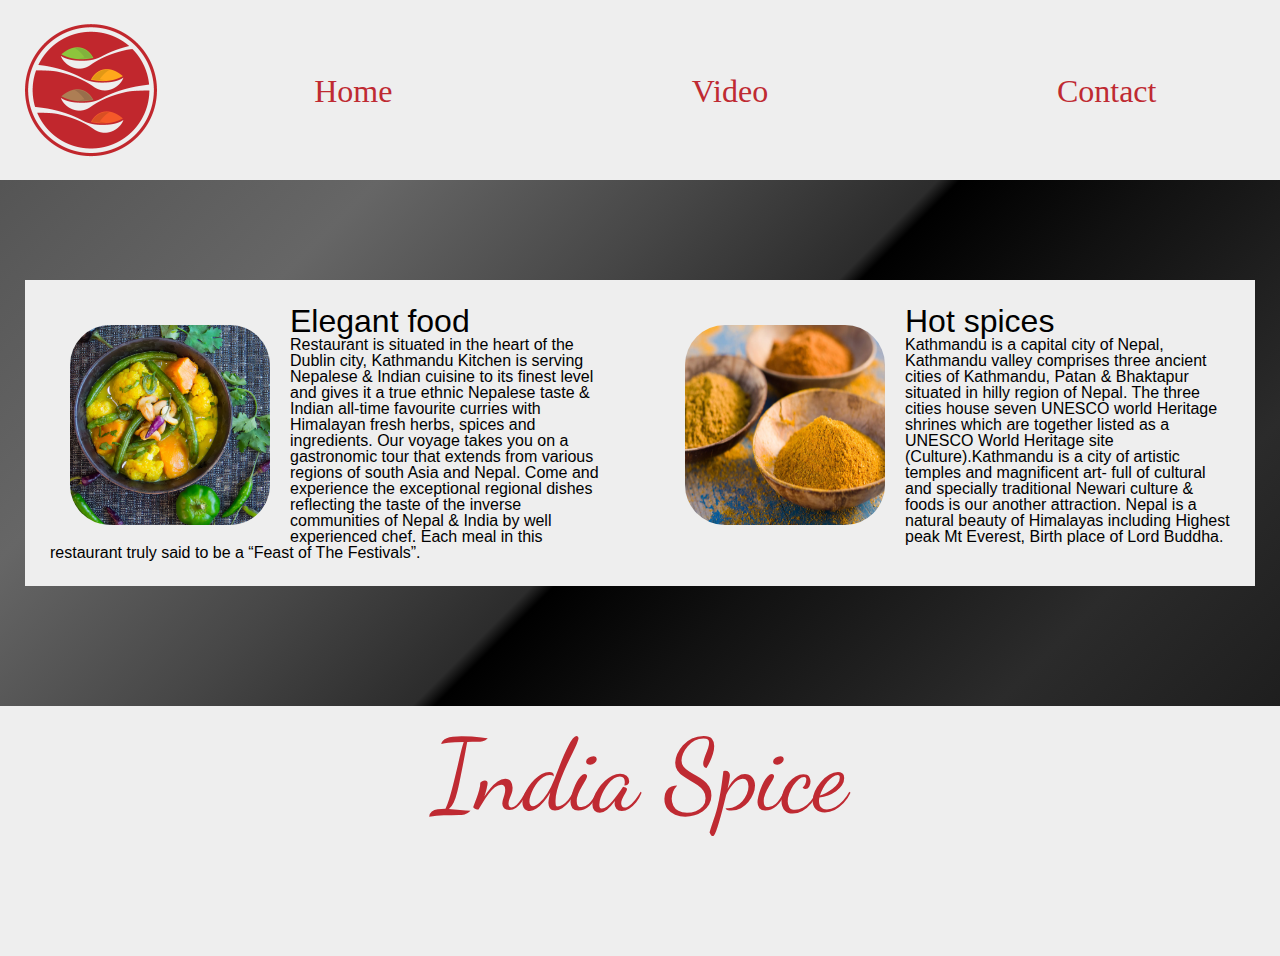
<file: week-1/India Spice/index.html>
<!DOCTYPE html>
<html>
    <head>
        <title> </title>
        <link rel="stylesheet" type="text/css" href="reset.css">
        <link rel="stylesheet" type="text/css" href="spicestyle.css">
        <link href="https://fonts.googleapis.com/css?family=Dancing+Script" rel="stylesheet">
    </head>
    <body>

        <nav id="navigation">
            <img src="images/logo.png" alt="Spice logo">
			<a href="index.html">Home</a>
			<a href="videos.html">Video</a>
			<a href="contact.html">Contact</a>
        </nav>

        <section id="content">
            <div class="box"> 
                <img src="images/curry.jpg" alt="curry">
                    <h2>Elegant food</h2>
                        <p>Restaurant is situated in the heart of the Dublin city, Kathmandu Kitchen is serving Nepalese & Indian cuisine to its finest level and gives it a true ethnic 
                            Nepalese taste & Indian all-time favourite curries with Himalayan fresh herbs, spices and ingredients. Our voyage takes you on a gastronomic 
                            tour that extends from various regions of south Asia and Nepal. Come and experience the exceptional regional dishes reflecting the taste of 
                            the inverse communities of Nepal & India by well experienced chef. Each meal in this restaurant truly said to be a “Feast of The Festivals”.</p>
            </div>
            
            <div class="box">
                <img src="images/spices.jpg" alt="curry">
                    <h2>Hot spices</h2>
                        <p>Kathmandu is a capital city of Nepal, Kathmandu valley comprises three ancient cities of Kathmandu, Patan & Bhaktapur situated in hilly region of Nepal. 
                        The three cities house seven UNESCO world Heritage shrines which are together listed as a UNESCO World Heritage site (Culture).Kathmandu is a city of artistic 
                        temples and magnificent art- full of cultural and specially traditional Newari culture & foods is our another attraction. Nepal is a natural beauty of Himalayas 
                        including Highest peak Mt Everest, Birth place of Lord Buddha.</p>
            </div>
        </section>
        
        <!--<section id="sidevideo">-->
        <!--    <video></video>-->
        <!--</section>-->
        
        <footer id="end">
            <a href="#">India Spice</a> 
        </footer>
    
    </body>
</html>
</file>
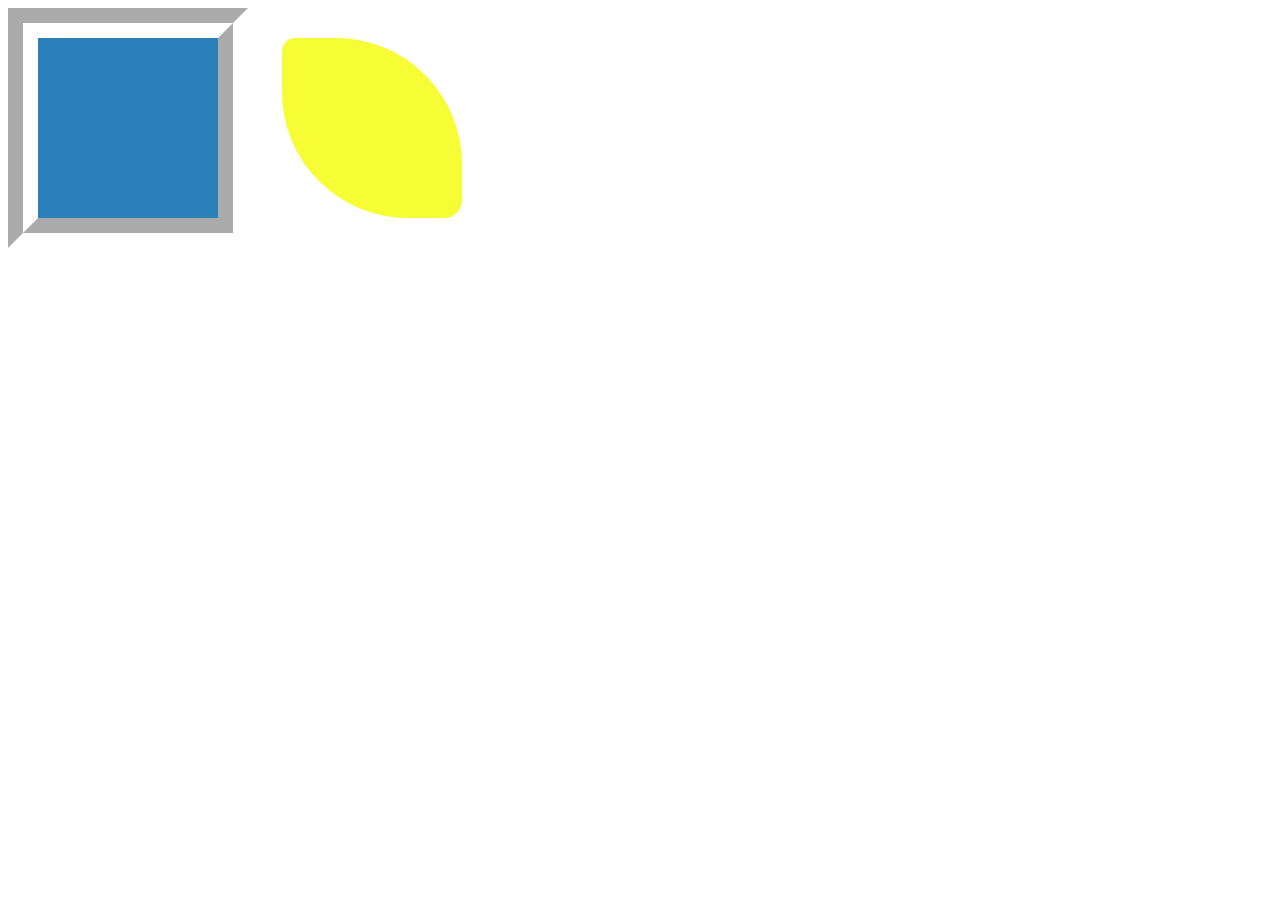
<file: box.html>
<!DOCTYPE html>
<html lang="en">
    <head>
        <meta charset="UTF-8">
        <title>Box Model</title>
        <style type="text/css">
            .box{
        display: inline-block;
        width: 180px;
	    height: 180px;
	    border-style: groove;
	    background-color: #2980B9;
	    border-width: 30px;
	    border-color: #ffffff;
	    text-align: center;
}
            #lemon{
        width: 180px;
	    height: 180px;
	    background-color: #F7FD34;
	    border-style: solid;
        border-radius: 65%; /* create a circle */
	    border-width: 30px;
	    border-top-left-radius: 18%;
	    border-bottom-right-radius: 20%;
	    border-color: #ffffff;
	    text-align: center;
}
            
            
            
            /*CSS here*/
        </style>
    </head>
    <body>
        <div class="box" id="box1" ></div>
        <div class="box" id="lemon"></div>
    </body>
</html>
</file>
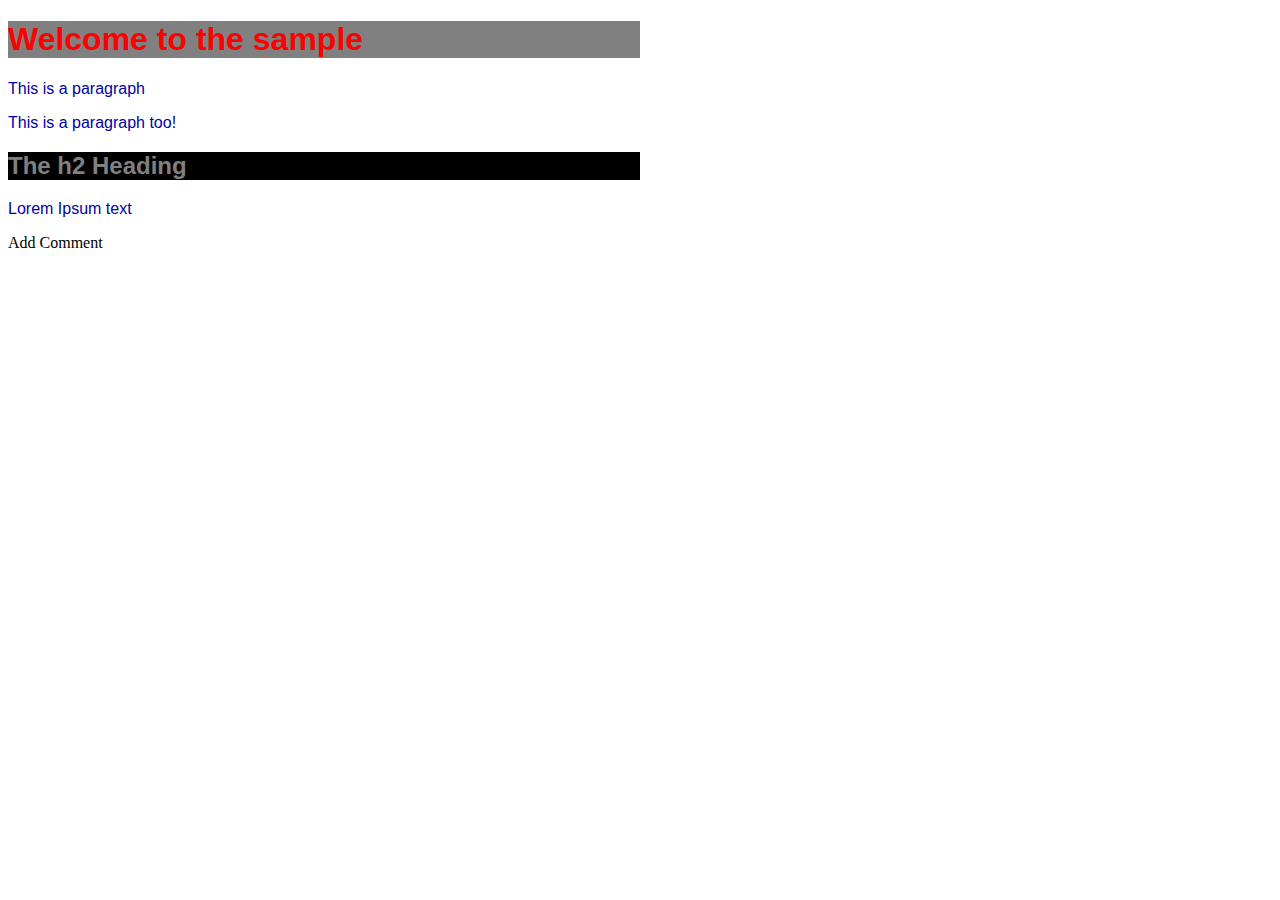
<file: Challenge 1.html>
<!DOCTYPE html>
<html>
	<head>
			<title>Hello world!</title>
			<style>
			h1 {
					color: red;
					font-family: arial;
					background-color: gray;
					width: 50%;
			}
			h2 {
					color: gray;
					font-family: arial;
					background-color: black;
					width: 50%;
			}
			p {
					font-family: arial;
					color: #0000aa;
			}
			</style>
	</head>
	<body>
			<h1>Welcome to the sample</h1>
			<p>This is a paragraph</p>
			<p>This is a paragraph too!</p>
			
			<h2>The h2 Heading</h2>
			<p>Lorem Ipsum text</p>
	</body>
</html>
Add Comment
</file>
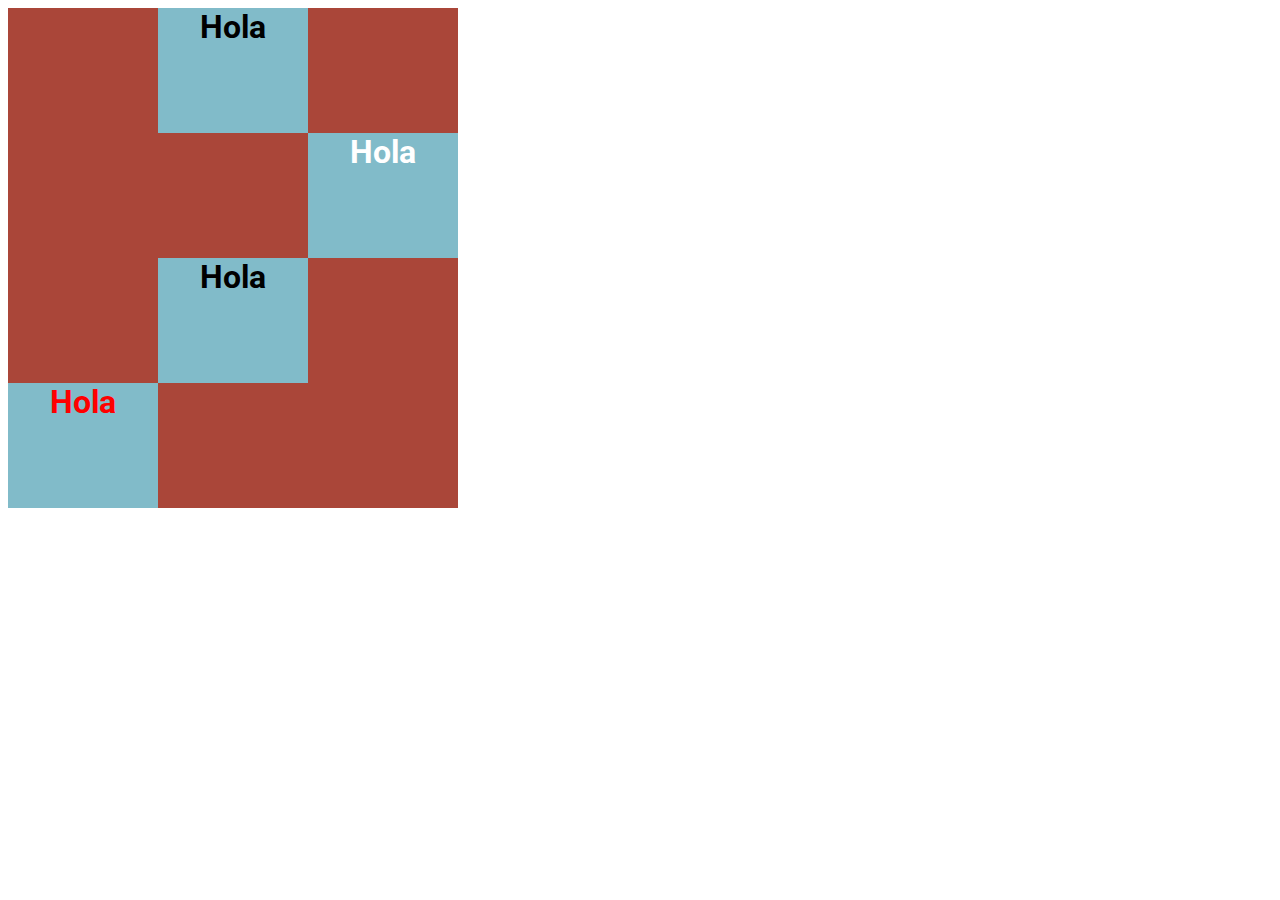
<file: Challenge 2 .html>
<!doctype html>
<html>
	<head>
		<meta charset="utf-8" />
		<title>Box Model</title>
		<link href='http://fonts.googleapis.com/css?family=Roboto' rel='stylesheet' type='text/css'>
		<style type="text/css">
		
			#container {
				text-align: center;
				width:450px;
				background-color:#AA4639;
				height: 125px;;
			}
			
			#containerwhite {
				text-align: right;
				width:450px;
				background-color:#AA4639;
				height: 125px;;
			}
			
			#containerred {
				text-align: left;
				width:450px;
				background-color:#AA4639;
				height: 125px;;
			}

			.boxc{
				text-align: center;
				margin: 0;
				padding: 0;
				width: 150px;
				height: 100%;
				background-color: #81BBC9;
				display: inline-block;
			}

			h1{
				text-align: center;
				margin: 0;
				font-family: Roboto;
  			}

			.white{
				color: white;
			}
			
			.red{
				color: red;
			}
		</style>
	</head>
	<body>
		<div id="container">
			<div class="boxc"><h1>Hola</h1></div>
		</div>
		<div id="containerwhite">
			<div class="boxc"><h1 class="white">Hola</h1></div>
		</div>
		<div id="container">
			<div class="boxc"><h1>Hola</h1></div>
		</div>
		<div id="containerred">
			<div class="boxc"><h1 class="red">Hola</h1></div>
		</div>
	</body>
</html>
</file>
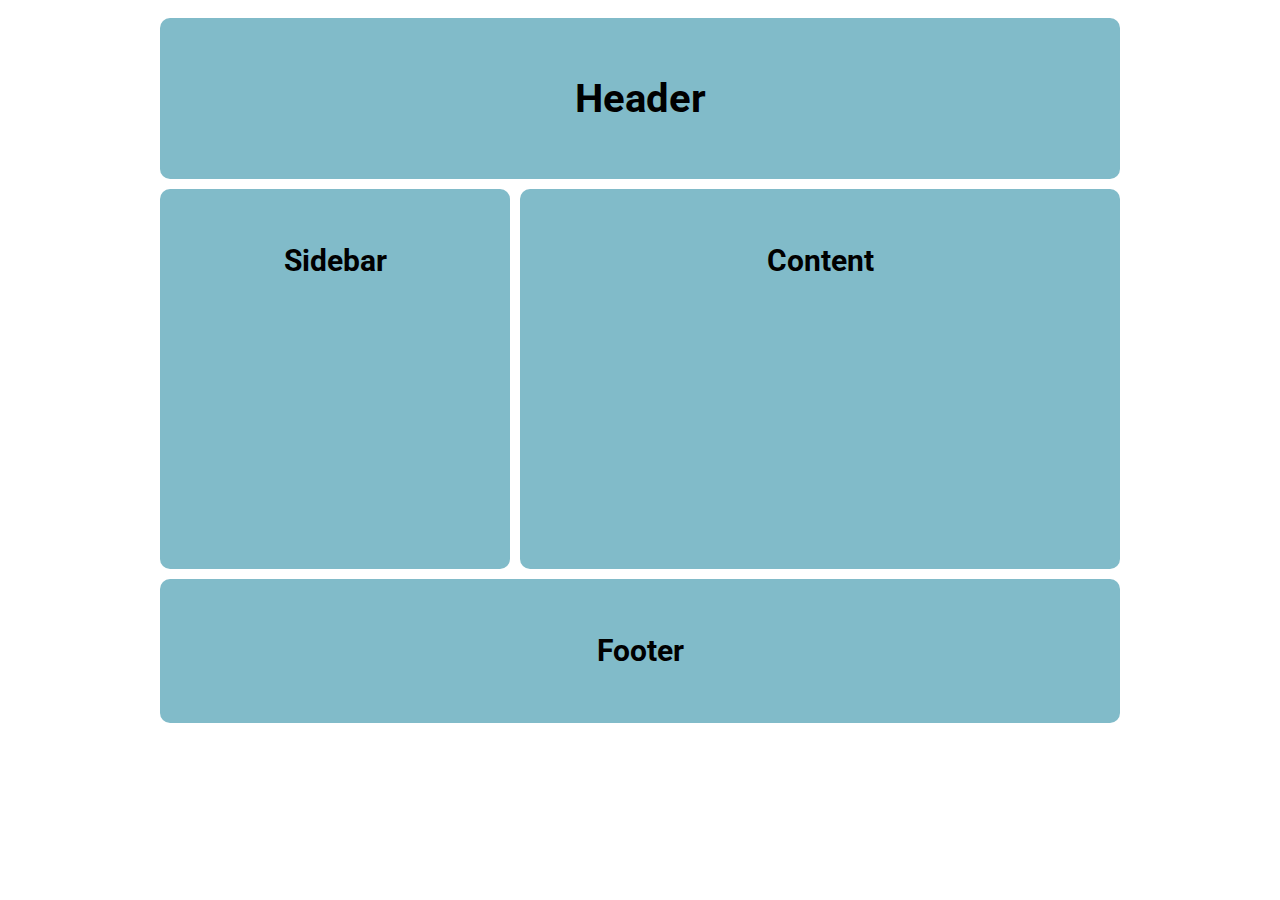
<file: Clean Template.html>
<!doctype html>
<html>
	<head>
		<meta charset="utf-8" />
		<title>Box Model</title>
		<link href='http://fonts.googleapis.com/css?family=Roboto' rel='stylesheet' type='text/css'>
		<style type="text/css">

			#container
			{
				margin-right:auto; /*center container with margins left & right set to auto*/
				margin-left:auto;
				width:960px;	/*to center an element it must have a fixed width*/
				border-radius: 10px;
				padding: 10px;
				font-size: 0; /* font-size:0 removes problem spaceing issue for inline-block*/
			}
			.box{
				display:block;
				width: 100%;
				background-color: #81BBC9;
				/*margin:10px;*/ /*pushing our element out of bounds*/
				margin: 0 0 10px 0;
				border-radius: 10px;
				font-family: Roboto;
				font-size: 20px;  /* important to declare font-size here, otherwise will be 0*/
				text-align: center;
				padding: 30px 0;
			}
			#sidebar{
				display: inline-block;
				width: 350px;
				height: 320px;
				margin-right: 5px;
			}
			#content{
				display: inline-block;
				width: 600px;
				height: 320px;
				margin-left: 5px;
			}


		</style>
	</head>
	<body>
		<div id="container">
			
			<div id="header" class="box"> <h1>Header</h1>
			</div><div id="sidebar" class="box"><h2>Sidebar</h2> 
			</div><div id="content" class="box"><h2>Content</h2>
			</div><div id="footer" class="box"><h2>Footer</h2>
			</div>

		</div>
	</body>
</html>
</file>
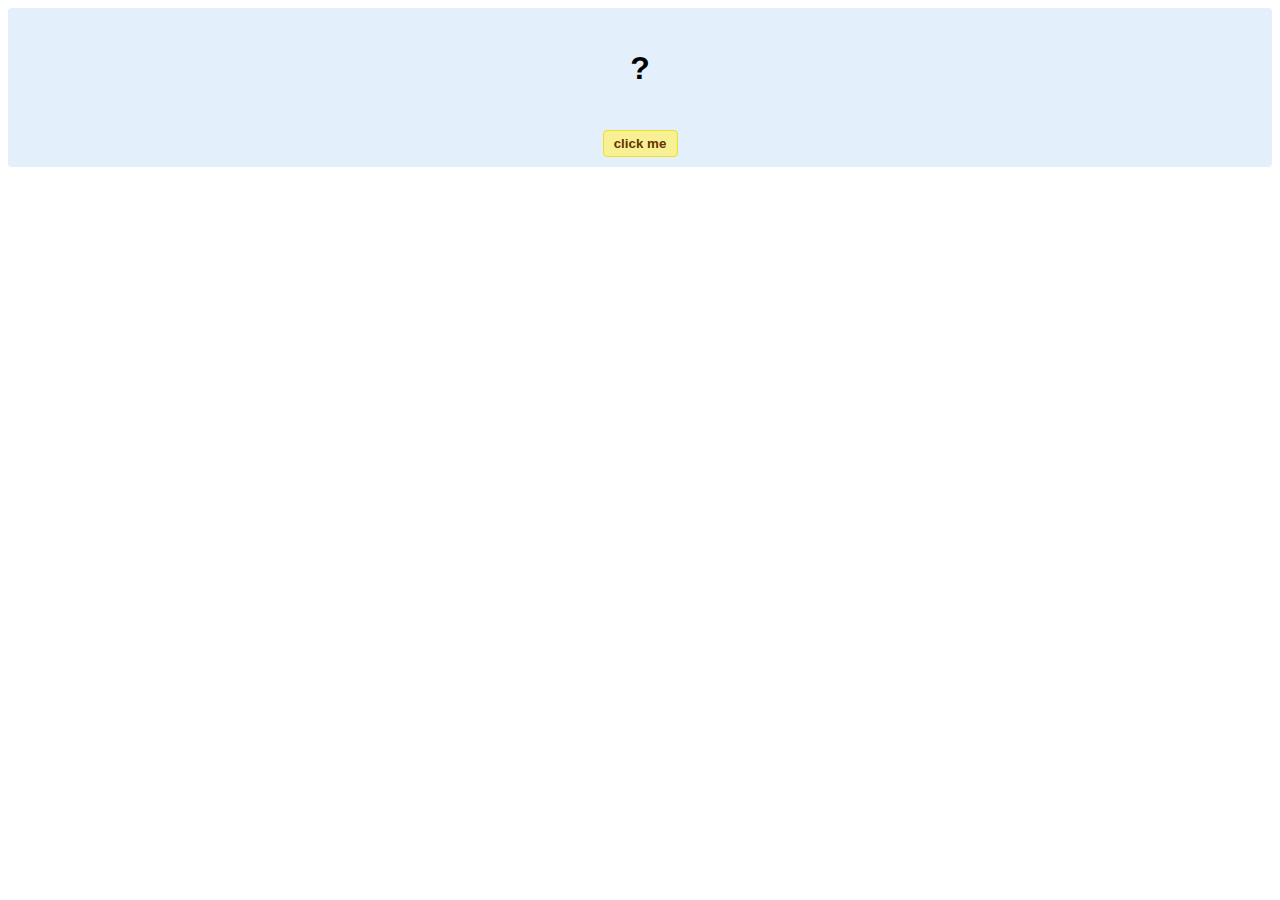
<file: hello-world.html>
<!DOCTYPE html>
<!-- HTML5 Hello world by kirupa - http://www.kirupa.com/html5/getting_your_feet_wet_html5_pg1.htm -->
<html lang="en-us">

<head>
<meta charset="utf-8">
<title>Hello...</title>
<style type="text/css">
#mainContent {
	font-family: Arial, Helvetica, sans-serif;
	font-size: xx-large;
	font-weight: bold;
	background-color: #E3F0FB;
	border-radius: 4px;
	padding: 10px;
	text-align: center;
}
.buttonStyle {
	border-radius: 4px;
	border: thin solid #F0E020;
	padding: 5px;
	background-color: #F8F094;
	font-family: "Segoe UI", Tahoma, Geneva, Verdana, sans-serif;
	font-weight: bold;
	color: #663300;
	width: 75px;
}

.buttonStyle:hover {
	border: thin solid #FFCC00;
	background-color: #FCF9D6;
	color: #996633;
	cursor: pointer;
}
.buttonStyle:active {
	border: thin solid #99CC00;
	background-color: #F5FFD2;
	color: #669900;
	cursor: pointer;
}

</style>
</head>

<body>
<div id="mainContent">
<p id="helloText">?</p>
<button id="clickButton" class="buttonStyle">click me</button>
</div>
<script> 
var myButton = document.getElementById("clickButton");
var myText = document.getElementById("helloText");

myButton.addEventListener('click', doSomething, false)

function doSomething() {
	myText.textContent = "hello, world!";
}
</script>

</body>
</html>
</file>
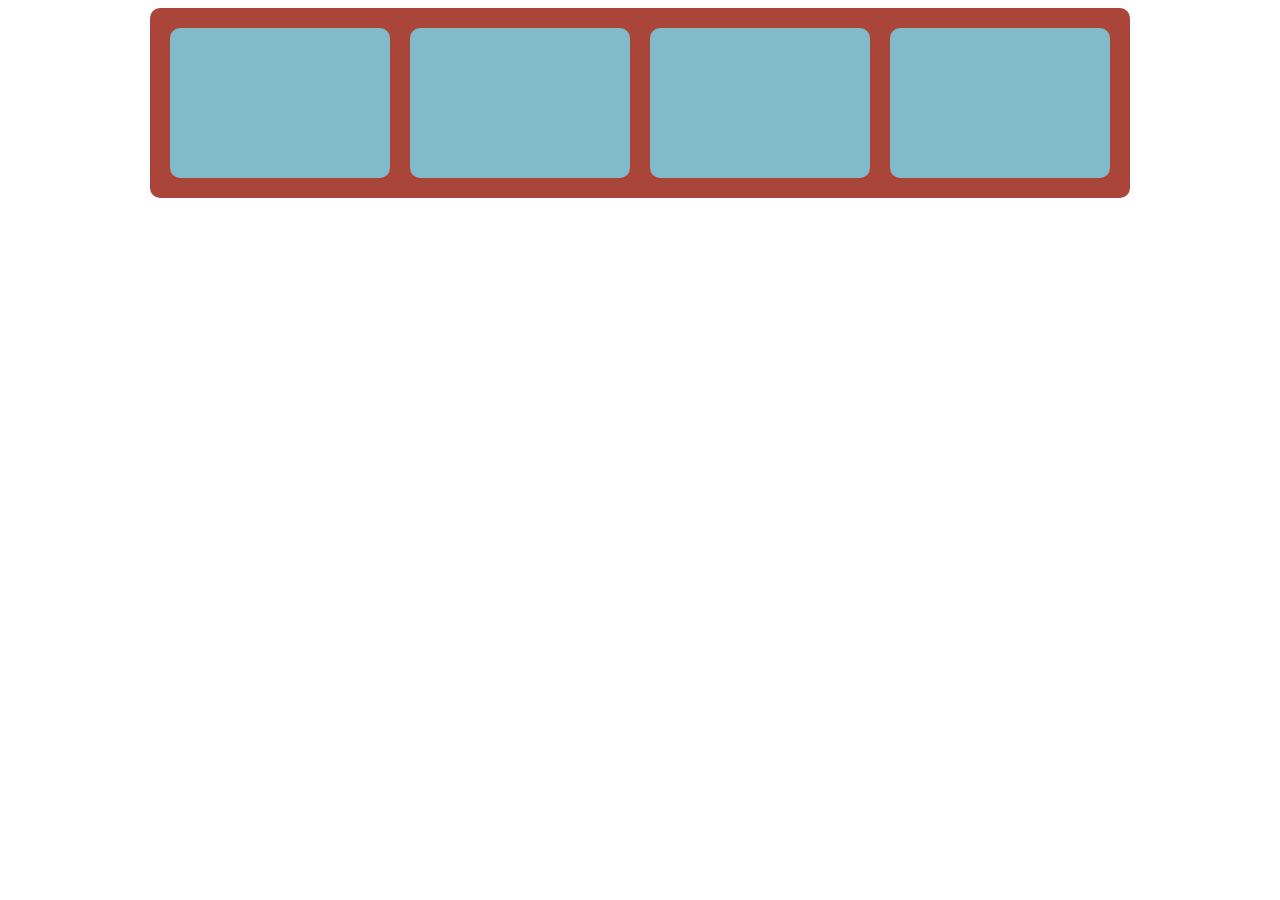
<file: Walk-through-Challenge.html>
<!DOCTYPE html>
<html>
    <head>
        <title> </title>
            <style>
               #container {
                     font-size: 0;
                     margin-right: auto; /*Auto margins used for centering elements*/
                     margin-left: auto; /*See previous topic*/
                     width: 960px;
                     background-color: #AA4639;
                     padding: 10px;
                     border-radius: 10px;
} 

               .box {
                     display: inline-block;
                     width: 220px;
                     height: 150px;
                     background-color: #81BBC9;
                     margin: 10px;
                     border-radius: 10px;
}
            </style>
    </head>
    <body>
        <div id="container">
            <div class="box"></div>
            <div class="box"></div>
            <div class="box"></div>
            <div class="box"></div>
        </div>
    </body>
</html>
</file>
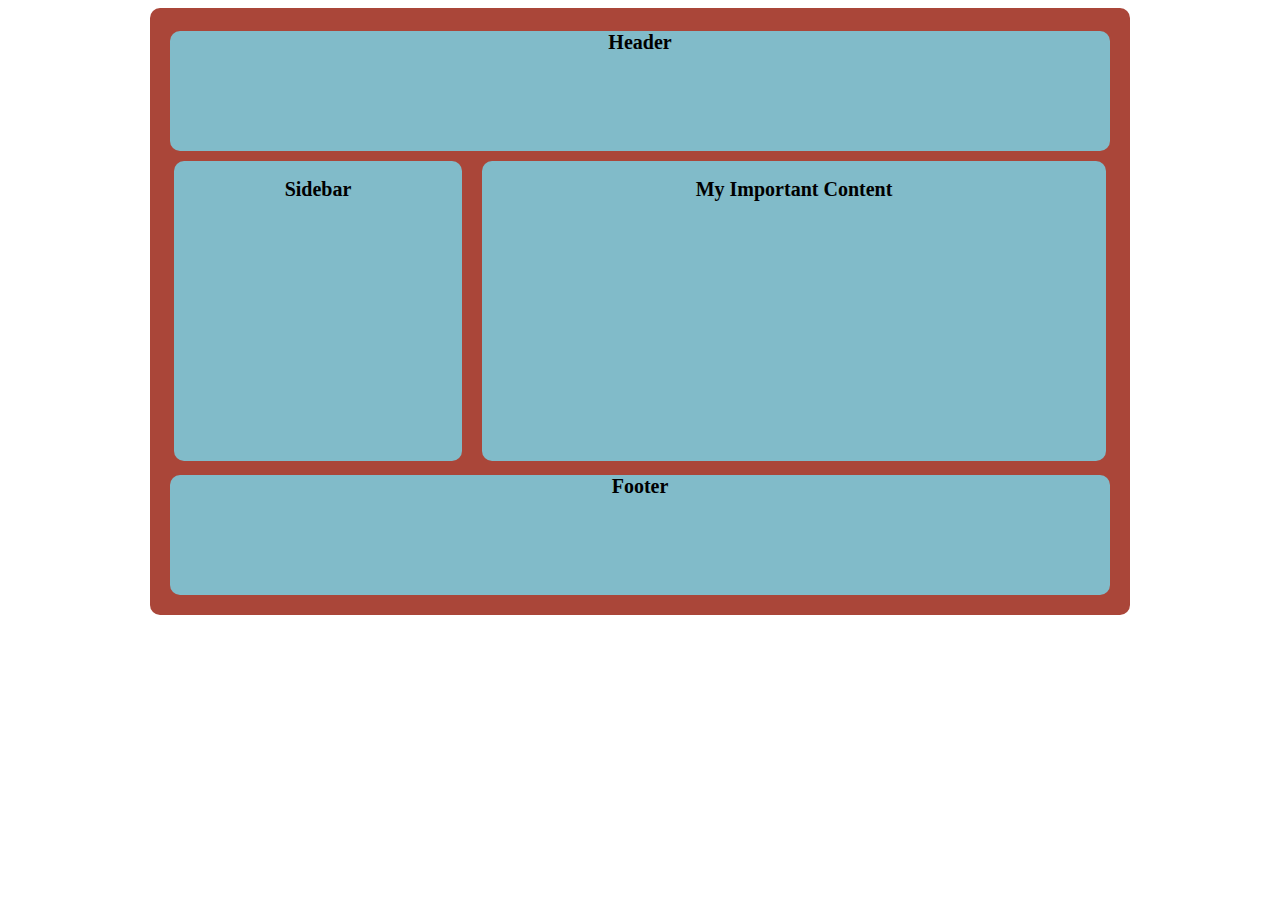
<file: Website template.html>
<!DOCTYPE html>
<html>
    <head>
        <title>Website template</title>
            <style>
               #container {
                     font-size: 0;
                     margin-right: auto; /*Auto margins used for centering elements*/
                     margin-left: auto; /*See previous topic*/
                     width: 960px;
                     height: auto;
                     background-color: #AA4639;
                     padding: 10px;
                     border-radius: 10px;
} 

               #header {
                     width: auto;
                     height: 120px;
                     background-color: #81BBC9;
                     margin: 10px;
                     border-radius: 10px;
}
               .text {
                     font-size: 20px;
                     text-align: center;
                     color: black;
}

                .sidebar {
                     display: inline-block;
                     width: 30%;
                     height: 300px;
                     margin-right: 10px;
                     border-radius: 10px;
                     background-color: #81BBC9;
}

                .pagebody {
                     display: inline-block;
                     width: 65%;
                     height: 300px;
                     margin-left: 10px;
                     border-radius: 10px;
                     background-color: #81BBC9;
}

                #footer {
                     width: auto;
                     height: 120px;
                     background-color: #81BBC9;
                     margin: 10px;
                     border-radius: 10px;
}
                .textallign{
                    text-align: center;
}
            </style>
    </head>
    <body>
        <div id="container">
            <div class="box" id="header">
                <h1 class="text">Header</h1>
            </div>
            <div class="textallign">
                <div class="sidebar"> <h2 class="text">Sidebar</h2> </div>
                <div class="pagebody"> <h2 class="text">My Important Content</h2> </div>
            </div>
            <div class="box" id="footer">
                <h1 class="text">Footer</h1>
            </div>
        </div>
    </body>
</html>
</file>
<file: week-1/India Spice/spicestyle.css>
body{
			background: #4c4c4c; /* Old browsers */
background: -moz-linear-gradient(-45deg, #4c4c4c 0%, #595959 12%, #666666 25%, #474747 39%, #2c2c2c 50%, #000000 51%, #111111 60%, #2b2b2b 76%, #1c1c1c 91%, #131313 100%); /* FF3.6-15 */
background: -webkit-linear-gradient(-45deg, #4c4c4c 0%,#595959 12%,#666666 25%,#474747 39%,#2c2c2c 50%,#000000 51%,#111111 60%,#2b2b2b 76%,#1c1c1c 91%,#131313 100%); /* Chrome10-25,Safari5.1-6 */
background: linear-gradient(135deg, #4c4c4c 0%,#595959 12%,#666666 25%,#474747 39%,#2c2c2c 50%,#000000 51%,#111111 60%,#2b2b2b 76%,#1c1c1c 91%,#131313 100%); /* W3C, IE10+, FF16+, Chrome26+, Opera12+, Safari7+ */
filter: progid:DXImageTransform.Microsoft.gradient( startColorstr='#4c4c4c', endColorstr='#131313',GradientType=1 ); /* IE6-9 fallback on horizontal gradient */
		}
		
	nav{
			font-family: roboto;
			background-color: #eee;
			width: 100%;
			height: 150px;
			display: flex;
			flex-direction: column;
			align-items:stretch;
			padding: 15px;
		}
	
	nav:first-child{
		align-items: center;
	}
		
		img{
			width: 150px;
			height: 150px;
		}
				
		a{
			text-decoration: none;
			color: white;
			flex:1;
			height: 30px;
			font-family: Dosis;
			padding:20px;
			text-align: center;
			font-size: 2em;
		}
		
		a:hover{ 
			background-color: #bf2a32;
			
		}
		
		footer a:last-child{
			background-color: #eee;
		}
		
		#content{
			display: flex;
			flex-direction: column;
			margin: 0px 25px;
			margin-top: 200px;
			
		}
		
		.box{
			background-color: #eee;
			padding: 25px;
			flex:1;
		}

		div img{
			width: 200px;
			height: 200px;
			float: left;
			margin: 20px;
			border-radius: 20%;
		}
		
		h2{
			font-size: 2rem;
		}
		
		footer{
			display: flex;
			height: 250px;
			width: 100%;
			background-color: #eee;
			margin-top: 120px;
		}
		
		footer a{
			font-family: 'Dancing Script', cursive;
			font-size: 100px;
			color: #bf2a32;
		}
		
		#onlyvideo{
			display: flex;
			flex-direction: column;
			background-color: #eee;
			margin: 200px 25px 0px 25px;
			padding: 15px;
		}
		
		video{
			align-self: flex-start;
			width: 75%;
			margin: auto;
		}
		
		
		      body{
         font-family: 'Roboto', sans-serif;
      }
         #container{
            width: 550px;
            margin: auto;

         }

         legend{
            font-size: 30px;
            background-color: #fff;
            border-radius: 5px;
            border: 1px solid #999;
            padding: 4px 15px;
         }
            
         label.field{
            display: block;
            text-align: right;
            width: 100px;
            float: left;
            clear: both;

         }
         input{
            width: 200px;
            border-radius: 5px;
            padding: 6px 8px;
         }
         
         .field{
            padding: 6px 8px;
         }

         #currency{
             width: 220px;
             border-radius: 5px;
             padding: 6px 8px;
         }

         fieldset{
            width: 450px;
            border: 1px solid #999;
            border-radius: 20px;
            clear: both;
            padding: 20px;
            margin-bottom: 100px;
            background-color:rgba(129, 187, 201,.2);
         }
	
		@media screen and (min-width: 700px){
			nav{
				flex-direction: row;
				border-bottom: 2em;
			}
			
			a{
				color: #bf2a32;
			}
			
			a:hover{ 
			background-color: #F5F5F5;
			
			}
			
			#content{
				flex-direction: row;
				margin-top: 100px;
			}
		
			#onlyvideo{
				margin-top: 120px;
				
			}
		
			
			
		}
</file>
